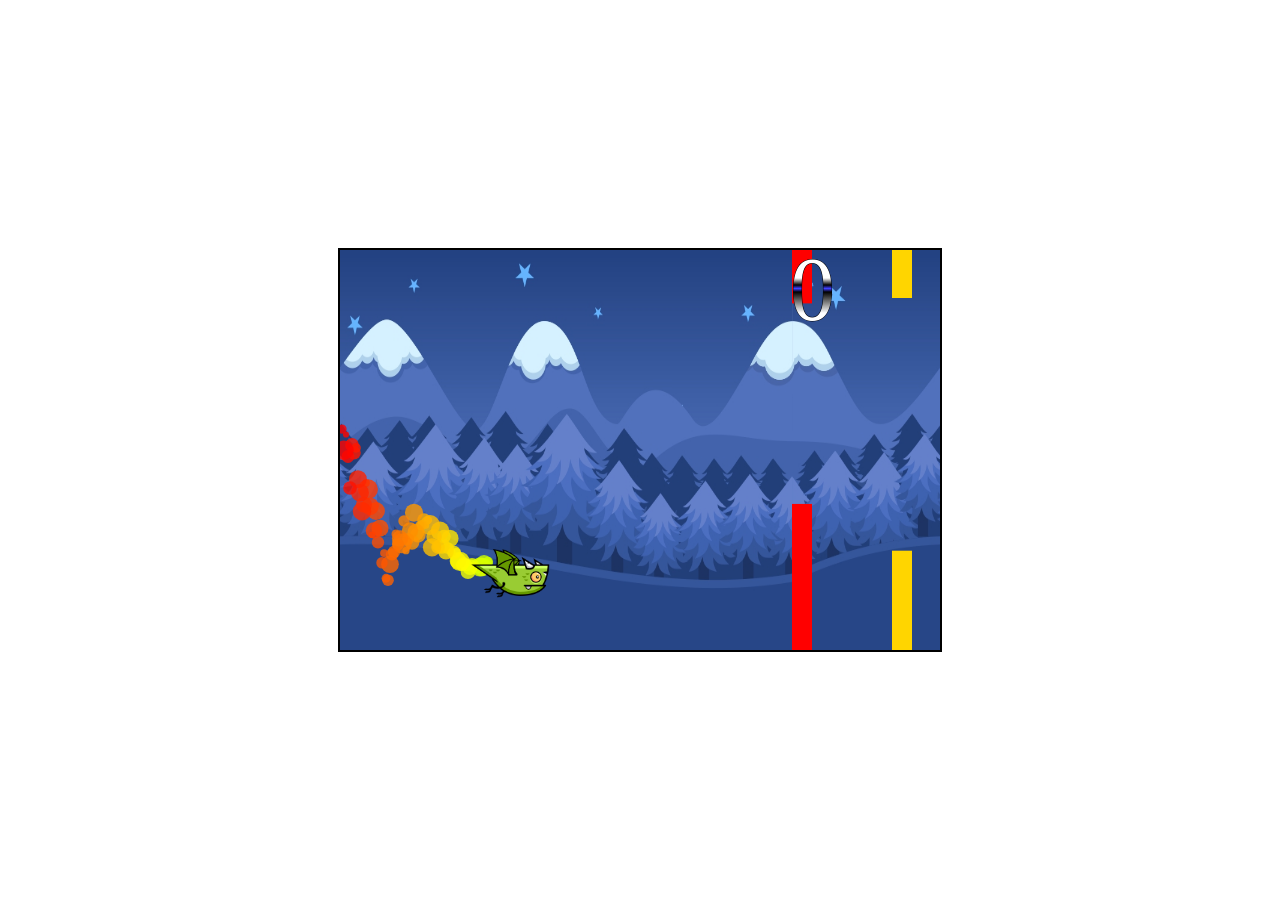
<file: index.html>
<!DOCTYPE html>
<html lang="en">
<head>
    <meta charset="UTF-8">
    <meta http-equiv="X-UA-Compatible" content="IE=edge">
    <meta name="viewport" content="width=device-width, initial-scale=1.0">
    <link rel="stylesheet" href="canvas.css">
    <title>Canvas game</title>
</head>
<body>
    
    <canvas id="canvas1"></canvas>

    <script src="particles.js"></script>
    <script src="obstacles.js"></script>
    <script src="bird.js"></script>
    <script src="main.js"></script>
</body>
</html>
</file>
<file: canvas.css>
#canvas1{
    top: 50%;
    left: 50%;
    width: 600px;
    height: 400px;
    position: absolute;
    border: 2px solid black;
    transform: translate(-50%, -50%);
}
</file>
